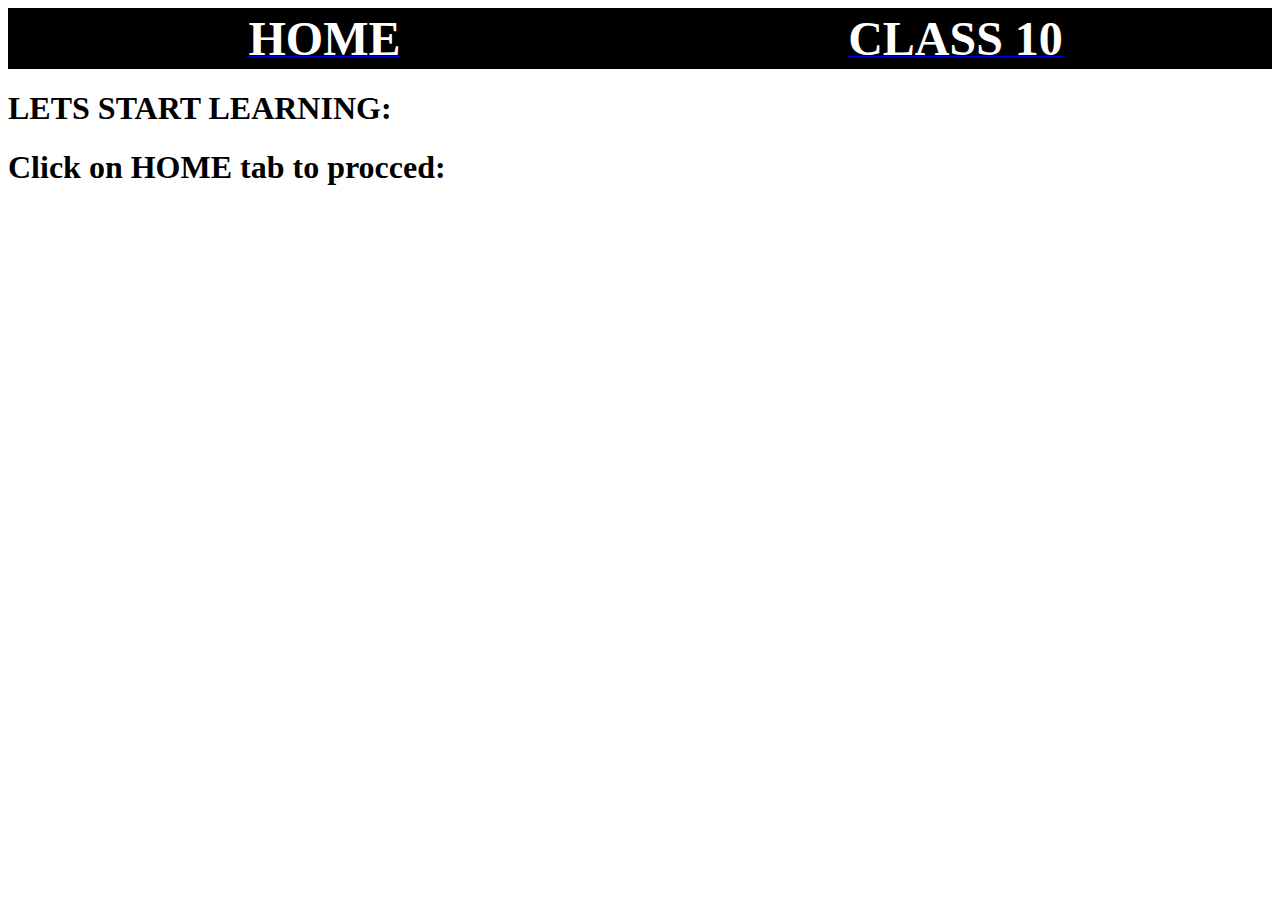
<file: index.html>
<!DOCTYPE html>
<html>
    <head>

        <meta charset="utf-8">
        
        <meta name="viewport" content="width=device-width, initial-scale=1, shrink-to-fit=no">
    
        <link rel="stylesheet"
    type="text/css"
    href="style.css"/>
    



    </head>

<body >
    <table border="0" width="100%" bgcolor="black" height="30%">
        <tr>
        <th width="50%"><a href="home.html"><font color="white" size="10%"> HOME </font></a></th>
        
        <th width="50%"><a href="class10.html"><font color="white" size="10%"> CLASS 10 </font></a></th>
        
        
        </tr>
        </table>
    

                   <h1> LETS START LEARNING:</h1>
                   <h1> Click on HOME tab to procced:</h1>


</body>





   




</html>
</file>
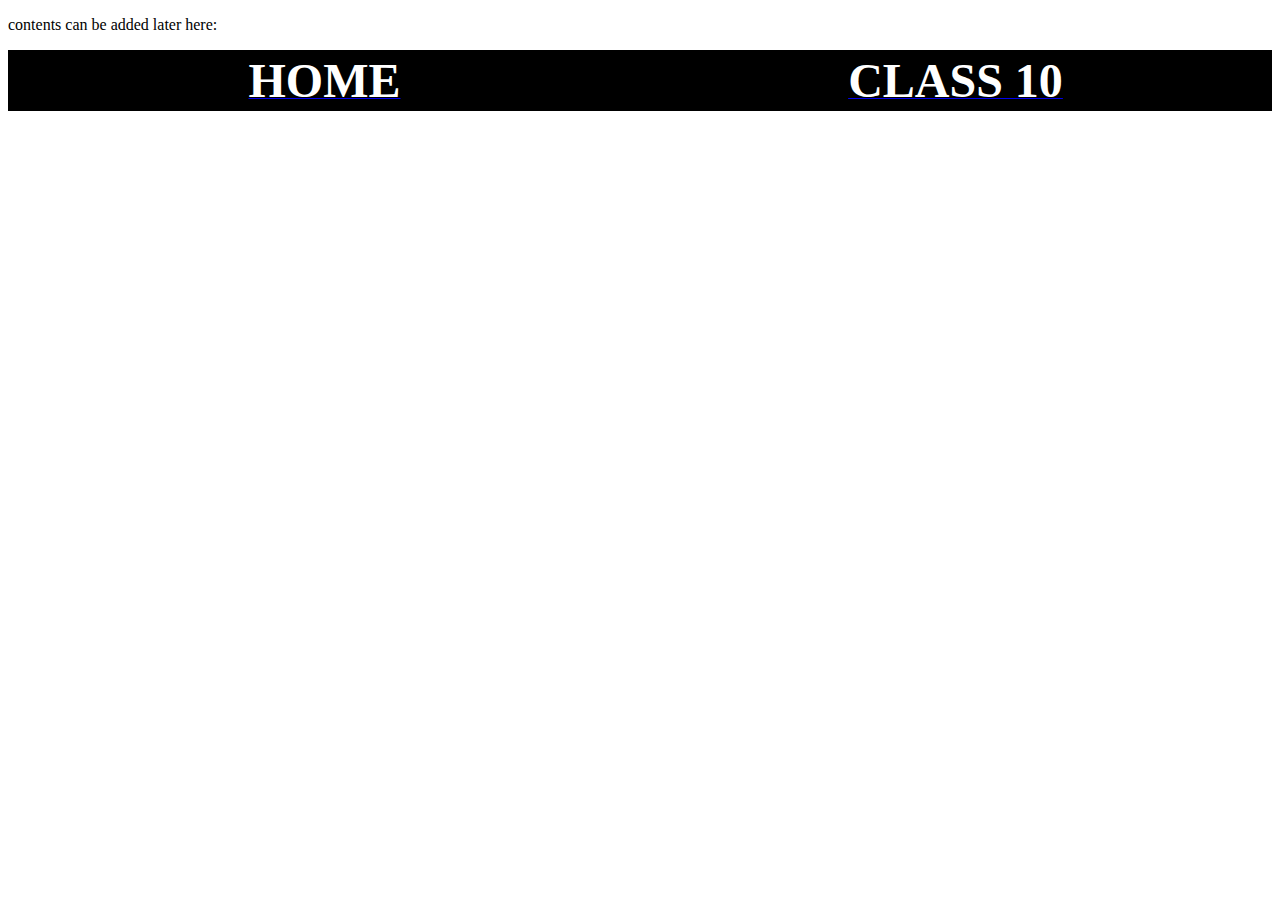
<file: class10.html>
<!DOCTYPE html>
<html>
    <head>


        <meta charset="utf-8">
        
        <meta name="viewport" content="width=device-width, initial-scale=1, shrink-to-fit=no">
    
        <link rel="stylesheet"
    type="text/css"
    href="style.css"/>
    


    </head>

<body>

    <table border="0" width="100%" bgcolor="black" height="30%">
        <tr>
        <th width="50%"><a href="home.html"><font color="white" size="10%"> HOME </font></a></th>
        
        <th width="50%"><a href="class10.html"><font color="white" size="10%"> CLASS 10 </font></a></th>
        
        
        </tr>


        <p>contents can be added later here:</p>
        </table>
    



</body>







</html>
</file>
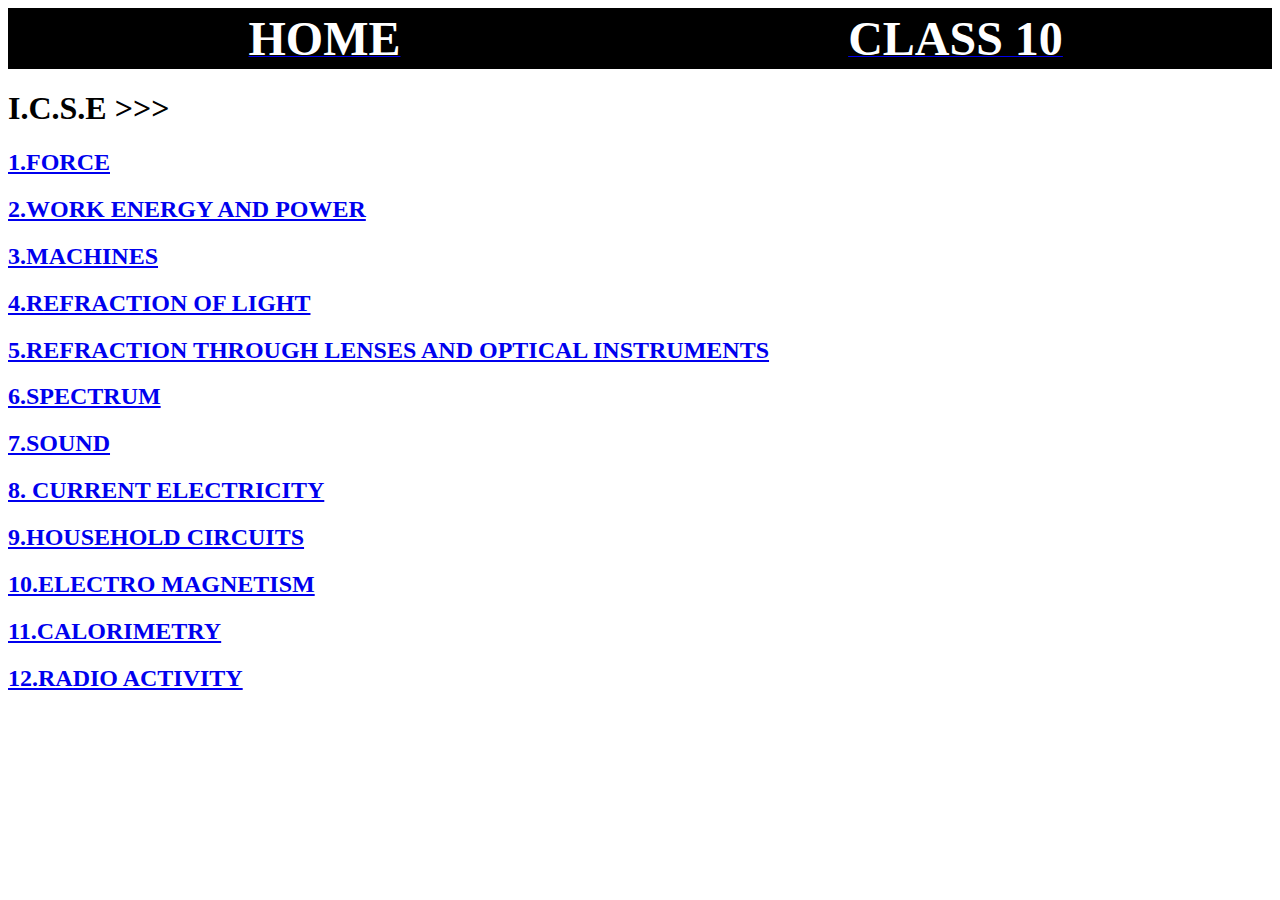
<file: home.html>
<!DOCTYPE html>
<html>
    <head>


        <meta charset="utf-8">
        
        <meta name="viewport" content="width=device-width, initial-scale=1, shrink-to-fit=no">
    
        <link rel="stylesheet"
    type="text/css"
    href="style.css"/>
    


    </head>

<body>
    <table border="0" width="100%" bgcolor="black" height="30%">
        <tr>
        <th width="50%"><a href="home.html"><font color="white" size="10%"> HOME </font></a></th>
        
        <th width="50%"><a href="home.html"><font color="white" size="10%"> CLASS 10 </font></a></th>
        
        
        </tr>
        </table>
    

<p><h1>
         I.C.S.E >>>
</h1>

</p>
<h2><a href=force.html>1.FORCE</a></h2>
<h2><a href=work.html>2.WORK ENERGY AND POWER</a></h2>
<h2><a href=machines.html>3.MACHINES</a></h2>
<h2><a href=refraction.html>4.REFRACTION OF LIGHT</a></h2>
<h2><a href=lense.html>5.REFRACTION THROUGH LENSES AND OPTICAL INSTRUMENTS</a></h2>
<h2><a href=spectrum.html>6.SPECTRUM</a></h2>
<h2><a href=sound.html>7.SOUND</a></h2>
<h2><a href=current.html>8. CURRENT ELECTRICITY</a></h2>
<h2><a href= house.html>9.HOUSEHOLD CIRCUITS</a></h2>
<h2><a href=electro.html>10.ELECTRO MAGNETISM</a></h2>
<h2><a href=calorie.html>11.CALORIMETRY</a></h2>
<h2><a href=redio.html>12.RADIO ACTIVITY</a></h2>
</body>







</html>
</file>
<file: style.css>
body {
    background-image:url("https://progressive.org/downloads/13016/download/gene%20gif.gif?cb=ba46dc2e64ec039d5608617f9fd3daaf");
    background-size:cover;
    background-repeat: no-repeat;
}
</file>
